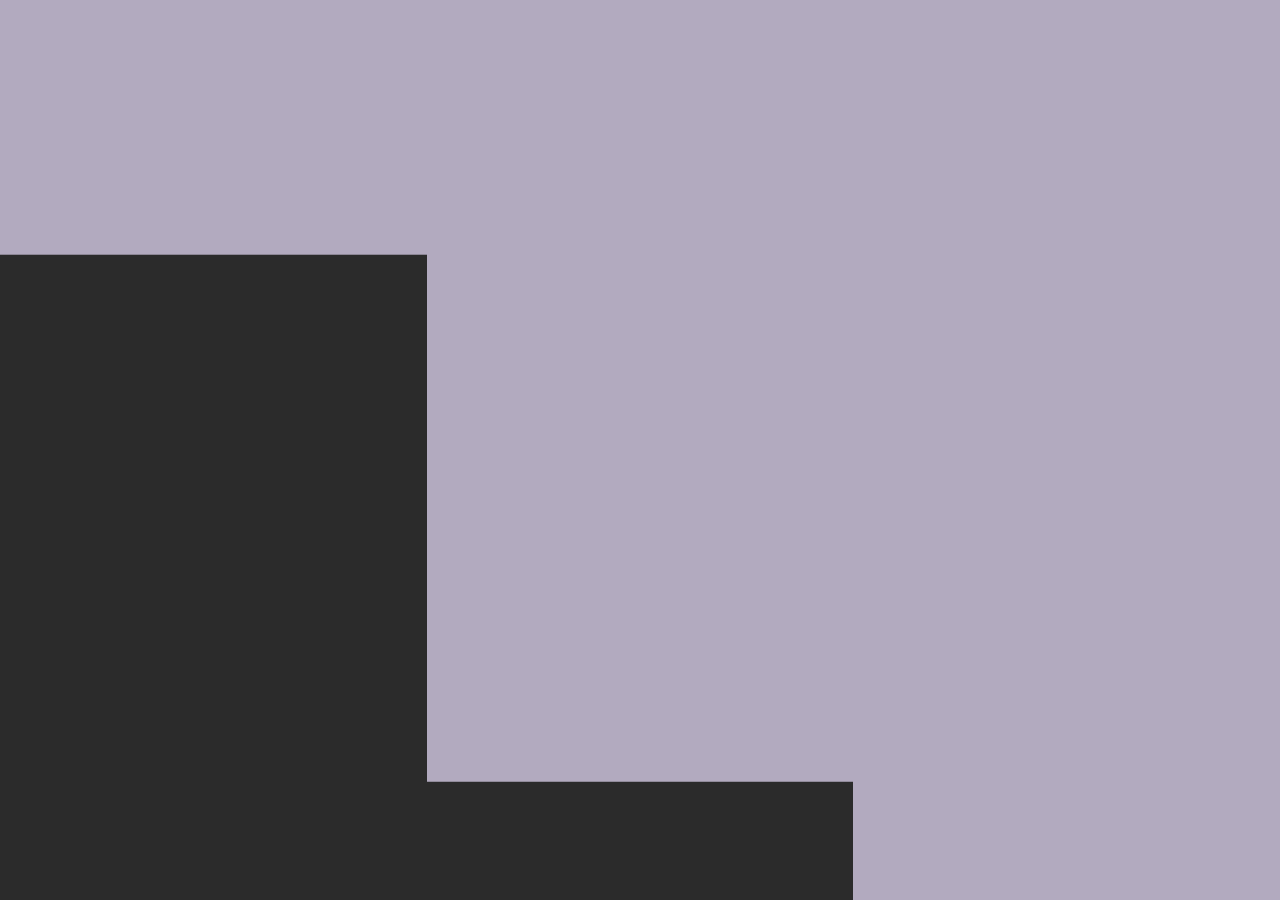
<file: jevelin-completed/index.html>
<!doctype html>
<html lang="en">
<head>
    <meta charset="UTF-8">
    <meta name="viewport"
          content="width=device-width, user-scalable=no, initial-scale=1.0, maximum-scale=1.0, minimum-scale=1.0">
    <meta http-equiv="X-UA-Compatible" content="ie=edge">
    <title>Javelin - Home</title>
    <!--Ionic icons CDN-->
    <link rel="stylesheet" href="http://code.ionicframework.com/ionicons/2.0.1/css/ionicons.min.css">
    <link rel="stylesheet" href="styles.css">
</head>
<body>
<header>
    <div class="container">
        <nav class="nav">
            <a href="index.html" class="nav-logo">Jevelin</a>
            <ul class="nav-list">
                <li class="nav-item">
                    <a href="index.html" class="nav-link">Home</a>
                </li>
                <li class="nav-item">
                    <a href="#" class="nav-link">Gallery</a>
                </li>
                <li class="nav-item">
                    <a href="#" class="nav-link">Features</a>
                </li>
                <li class="nav-item">
                    <a href="#" class="nav-link">Reviews</a>
                </li>
                <li class="nav-item">
                    <a href="#" class="nav-link">Shop</a>
                </li>
            </ul>
            <div class="shopping-bag">
                <i class="ion-bag"><span class="bag-item-count">0</span></i>
            </div>
        </nav>
    </div>
</header>

<section class="hero">
    <div class="circle circle-small">
        <img src="images/circle-small.png" alt="">
    </div>
    <div class="circle circle-large">
        <img src="images/circle-large.png" alt="">
    </div>

    <div class="container">
        <div class="content">
            <div class="text">
                <h1>Lifestyle <br> Smart <span>Watch</span></h1>
                <h5>Technology of the future</h5>
                <p>Lorem ipsum dolor sit amet, consectetur adipisicing elit. Accusantium animi blanditiis cumque ea, error esse eveniet harum illo magnam minus natus neque optio placeat quibusdam ratione saepe sint tenetur voluptas!</p>
                <a href="#" class="cta">Buy now</a>
            </div>
            <div class="watch-wrapper">
                <img src="images/watch.png" alt="">
            </div>
        </div>
    </div>

    <div class="overlay">
        <div class="layer layer-1"></div>
        <div class="layer layer-2"></div>
        <div class="layer layer-3"></div>
    </div>
</section>
<!--Gsap CDN    -->
<script src="https://cdnjs.cloudflare.com/ajax/libs/gsap/3.2.5/gsap.min.js"></script>

<script>
    gsap.to('.layer-1', {y: '-100vh', delay: .5});
    gsap.to('.layer-2', {y: '-100vh', delay: .7});
    gsap.to('.layer-3', {y: '-100vh', delay: .9});
    gsap.to('.overlay', {y: '-100vh', delay: 1.5});

    gsap.fromTo('.text',
        {x: '30rem', opacity: 0},
        {x: 0, opacity: 1, ease: 'back.out(1.7)', delay:1.9});

    gsap.fromTo('.watch-wrapper',
        {x: '30rem', opacity: 0},
        {x: 0, opacity: 1, ease: 'back.out(1.7)', delay:2.3});

    gsap.fromTo('.circle-small',
        {x: '-30rem', opacity: 0},
        {x: 0, opacity: 1, ease: 'back.out(1.7)', delay:1});

    gsap.fromTo('.circle-large',
        {x: '30rem', opacity: 0},
        {x: 0, opacity: 1, ease: 'back.out(1.7)', delay:1.5});
</script>
</body>
</html>
</file>
<file: jevelin-completed/styles.css>
*{
    margin: 0;
    padding: 0;
    box-sizing: border-box;
}

html{
    font-size: 10px;
    font-family: 'Poppins', sans-serif;
}

header{
    width: 100%;
    position: absolute;
    top: 0;
    left: 0;
    padding: 3rem 0;
    z-index: 999;
}

.container{
    max-width: 140rem;
    margin: 0 auto;
    padding: 0 1.5rem;
}

.nav{
    width: 100%;
    display: flex;
    align-items: center;
    justify-content: space-between;
}

.nav-logo{
    font-size: 3rem;
    font-weight: 800;
    text-decoration: none;
    color: #fff;
}

.nav-list{
    display: flex;
    list-style: none;
}

.nav-item{
    margin: 0 2.5rem;
}

.nav-link{
    text-decoration: none;
    font-size: 1.4rem;
    font-weight: 800;
    letter-spacing: 1px;
    color: #fff;
    transition: color .5s;
}

.nav-link:hover{
    color: rgba(255,255,255,.5);
}

.shopping-bag i{
    display: inline-block;
    font-size: 1.8rem;
    color: #fff;
    cursor: pointer;
    transform: translateX(-2rem);
}

.bag-item-count{
    width: 2rem;
    height: 2rem;
    background-color: #7d1eff;
    color: #fff;
    font-family: sans-serif;
    font-size: 1.2rem;
    border-radius: 50%;
    display: flex;
    align-items: center;
    justify-content: center;
    position: absolute;
    top: -1rem;
    right: -2rem;
}

.hero{
    width: 100%;
    height: 100vh;
    background-color: #2b2b2b;
    overflow: hidden;
    position: relative;
    display: flex;
    align-items: center;
}

.circle{
    position: absolute;
}

.circle-small{
    top: -15rem;
    left: -21rem;
}

.circle-large{
    bottom: -80rem;
    right: -60rem;
}

.content{
    width: 100%;
    display: flex;
    align-items: center;
    position: relative;
    z-index: 10;
}

.text{
    color: #fff;
    flex: 1;
    text-transform: uppercase;

}

.text h1{
    font-size: calc(1rem + 4vw);
    font-weight: 800;
    line-height: 1.2;
}

.text h1 span{
    color: #994fff;
}

.text h5{
    font-size: 1.9rem;
    font-weight: 800;
    margin: 8rem 0 4rem 0;
}

.text p{
    text-transform: lowercase;
    font-size: 1.6rem;
    line-height: 1.5;
    margin-bottom: 2rem;
}

.cta{
    display: inline-block;
    font-size: 1.4rem;
    text-decoration: none;
    color: #fff;
    font-weight: 800;
    padding: 1.5rem 3rem;
    background-color: #7d1eff;
    transition: background-color .5s;
}

.cta:hover{
    background-color: #994fff;
}

.watch-wrapper{
    flex: 0 0 45%;
}

.overlay{
    width: 100%;
    height: 100vh;
    position: absolute;
    top: 0;
    left: 0;
    z-index: 9999;
    display: flex;
}

.layer{
    background-color: #B2aabf;
}

.layer-1{
    flex: 1;
}

.layer-2{
    flex: 1;
}

.layer-3{
    flex: 1;
}
</file>
